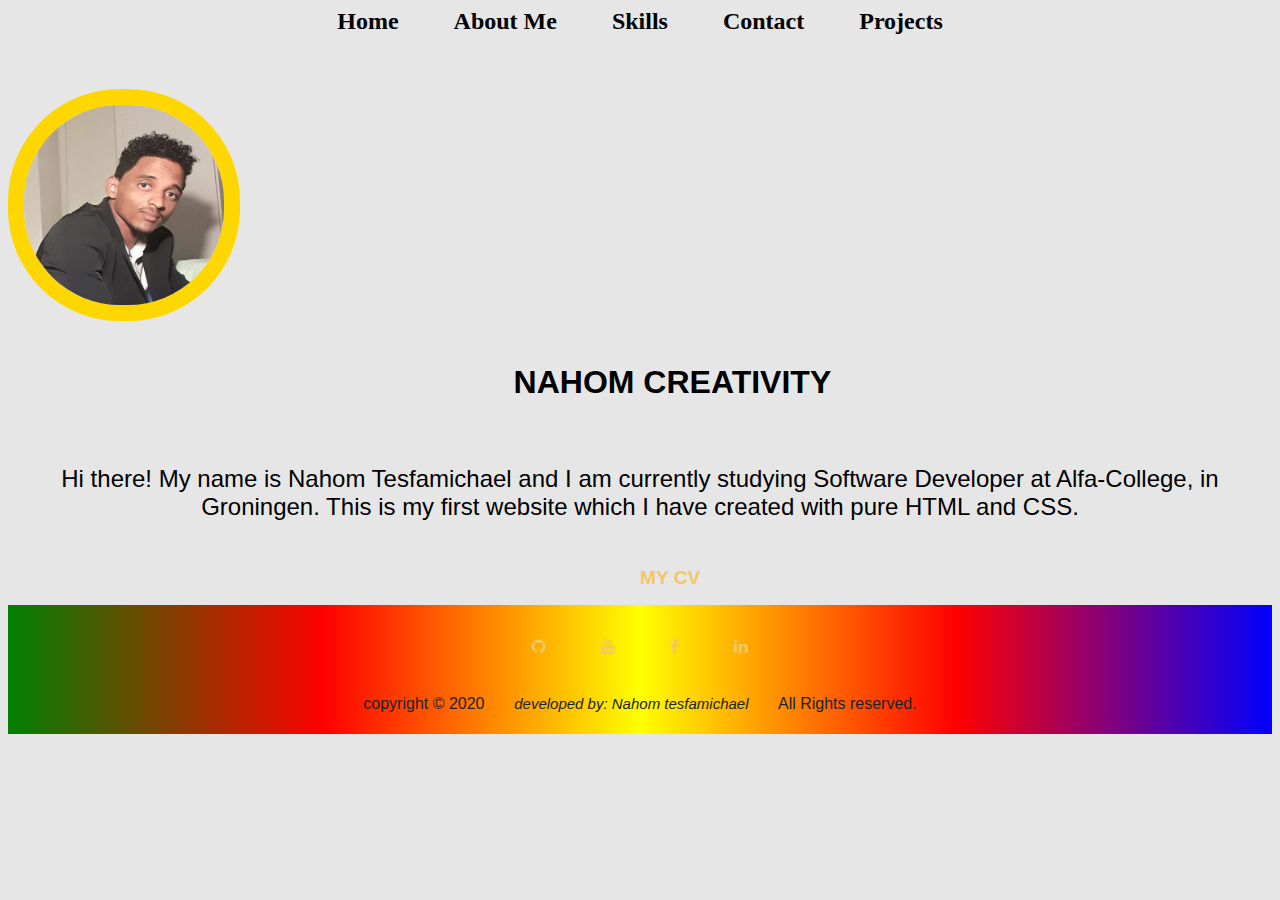
<file: index.html>
<!DOCTYPE html>
<html lang="Eng">
    <head>
        <meta http-equiv="content-Type"
			content="text/html;
            charset=utf-8">
            <meta name="robots" content="all">
            <meta name="language" content="English">
            <meta name="author" content="Nahom Tesfamichael">
            <meta name="description" content="test web">
            <meta name="keywords" content="HelloWorld,test">
            <meta name="copyright" content="copyright">
        <link rel="stylesheet" href="css/style.css">
        <link rel="stylesheet" href="https://cdnjs.cloudflare.com/ajax/libs/font-awesome/4.7.0/css/font-awesome.min.css">


        <title>Nahom portfolio</title>
        
    </head>
    <body>
        <nav>
            <ul>
                <li><a href="index.html">Home</a></li>
                <li><a href="aboutme.html">About Me</a></li>
                <li><a href="skills.html">Skills</a></li>
                <li><a href="contact.html">Contact</a></li>
                <li><a href="projects.html">Projects</a></li>
            </ul>
        </nav>
        <br>
        <br>
        <br>
    
        <div class="logo">
            <img src="images/nahom-home.jpg" alt="profile"></div><br>
            <h1 style="font-family: Georgia, 'Times New Roman', Times, serif; color:black; margin-left: 40%;"><strong>NAHOM CREATIVITY</strong></h1><br>
            <div id="hello">
                <p>Hi there! My name is Nahom Tesfamichael and I am currently studying Software Developer at Alfa-College, in Groningen. This is my first website which I have created with pure HTML and CSS. </p>
            </div>
            <h2 style="font-family: Georgia, 'Times New Roman', Times, serif; color: rgb(243, 247, 242); margin-left: 50%;"><br><a href="pdf/cv2020.pdf" target="_blank" aria-readonly="true">MY CV</a></h2>







        <footer>
        <a href="https://github.com/nahom17/portofilio" target="_blank"><i class=" fa fa-github"></i></a>
        <a href="https://www.youtube.com/channel/UCIMHXf1qvVBxoYfWFpk9hiw?view_as=subscriber" target="_blank"><i class="fa fa-youtube" ></i></a>
        <a href="https://www.facebook.com/nahom.tesfamichael.90" target="_blank"><i class="fa fa-facebook"></i></a>
        <a href="https://www.linkedin.com/in/nahom-tesfamichael-87a2a7135/" target="_blank"><i class="fa fa-linkedin"></i></a>

        <p>copyright  &copy; 2020  <i> developed by:  Nahom tesfamichael </i> All Rights reserved.</p>
        </footer>
</body>
</html>
</file>
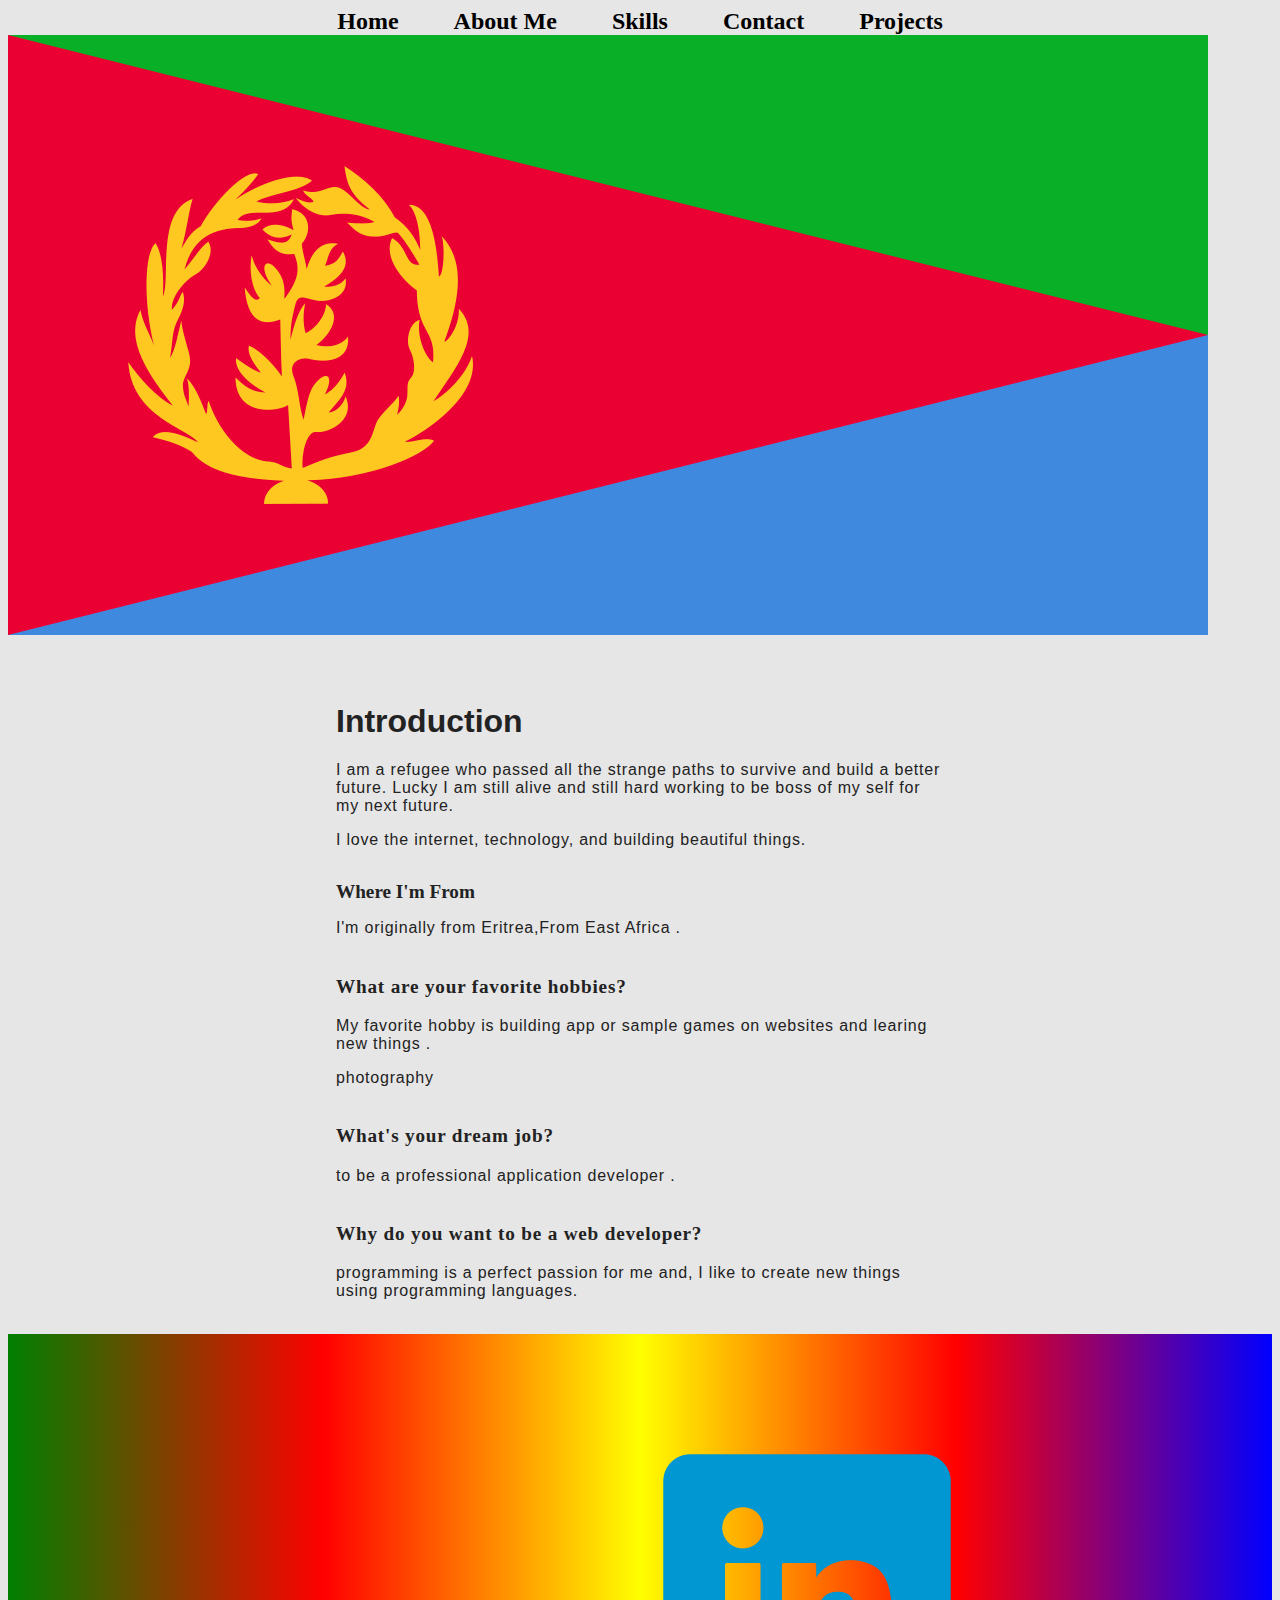
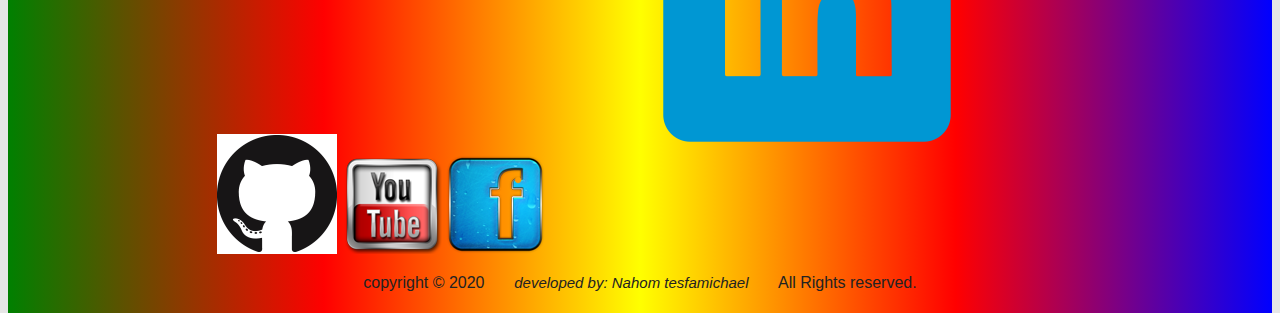
<file: aboutme.html>
<!DOCTYPE html>
<html lang="Eng">
    <head>
         	<meta charset="UTF-8">
			<meta name="viewport" content="width=device-width,initial-scale=1,maximum-scale=1,user-scalable=no">
			<meta http-equiv="X-UA-Compatible" content="IE=edge,chrome=1">
			<meta name="HandheldFriendly" content="true">  
            <meta name="language" content="English">
            <meta name="author" content="Nahom Tesfamichael">
            <meta name="description" content="test web">
            <meta name="keywords" content="HelloWorld,test">
            <meta name="copyright" content="copyright">
		<meta name="viewport" content="width=device-width, initial-scale=1">
		<meta name="google-site-verification" content="di5qv9vuT2YgMAV-WihyO607hGFH3Bf3_tcmxUbdRnc" />
        <link rel="stylesheet" href="css/style.css">
        <title>about_me</title>
		<style>
			@media only screen and (max-width:500px){
    nav ul li a {
		
		background-color:aqua !important;
		margin:3% ;
		border:1px solid ghostwhite;
		border-radius:1pc;
				}
				footer img{
					width:10%;
					margin:3%;
				}
				#about-logo img{
					margin-top:10%;
					float:left;
					width:100%;
					height:100px;
				} h1{
					margin-left:20%;
				}
		
    
        
    }
		
		
		</style>
    </head>
    <body>
        <nav>
            <ul>
                <li><a href="index.html">Home</a></li>
                <li><a href="aboutme.html">About Me</a></li>
                <li><a href="skills.html">Skills</a></li>
                <li><a href="contact.html">Contact</a></li>
                <li><a href="projects.html">Projects</a></li>
            </ul>
        </nav>
    
        <div id="about-logo">
            <img src="images/about-logo.png" alt="eritrea" title="Eritrea's major mineral resources include natural gas, gold, copper, oil, zinc and potash. Almost 70% of the country is covered by the greenstone belt of Eritrea that has deposits of precious metals and volcanic massive sulfide">
            
       </div>
       <section class="introduction-section">
        <h1>Introduction</h1>
        <p>I am a refugee who passed all the strange paths to survive and build a better future. Lucky I am still alive and still hard working to be boss of my self for my next future.</p>
        <p>I love the internet, technology, and building beautiful things.</p>
    </section>
    <section class="location-section">
        <h2>Where I'm From</h2>
        <p>I'm originally from Eritrea,From East Africa . </p>
    </section>
    <section class="questions-section">
        <h2>What are your favorite hobbies?</h2>
        <p>My favorite hobby is building app or sample games on websites and learing new things .</p>
        <p>photography</p>
        <h2>What's your dream job?</h2>
        <p>to be a professional application developer .</p>
        <h2>Why do you want to be a web developer?</h2>
        <p>programming is a perfect  passion for me and, I like to create new things using programming languages.</p>
    </section><br>
    <footer>
        <a href="https://github.com/nahom17/portofilio"><img src="images/github.png" alt="Git"></a>
        <a href="https://www.youtube.com/channel/UCIMHXf1qvVBxoYfWFpk9hiw?view_as=subscriber"><img src="images/youtube.png"  alt="Y"></a>
        <a href="https://www.facebook.com/nahom.tesfamichael.90"><img src="images/facebook.png" alt="x"></a>
        <a href="https://www.linkedin.com/in/nahom-tesfamichael-87a2a7135/"><img src="images/linkedin.png" alt="L"></a>
        
        <p>copyright  &copy; 2020  <i> developed by:  Nahom tesfamichael </i> All Rights reserved.</p>
    </footer>
</body>
</html>
</file>
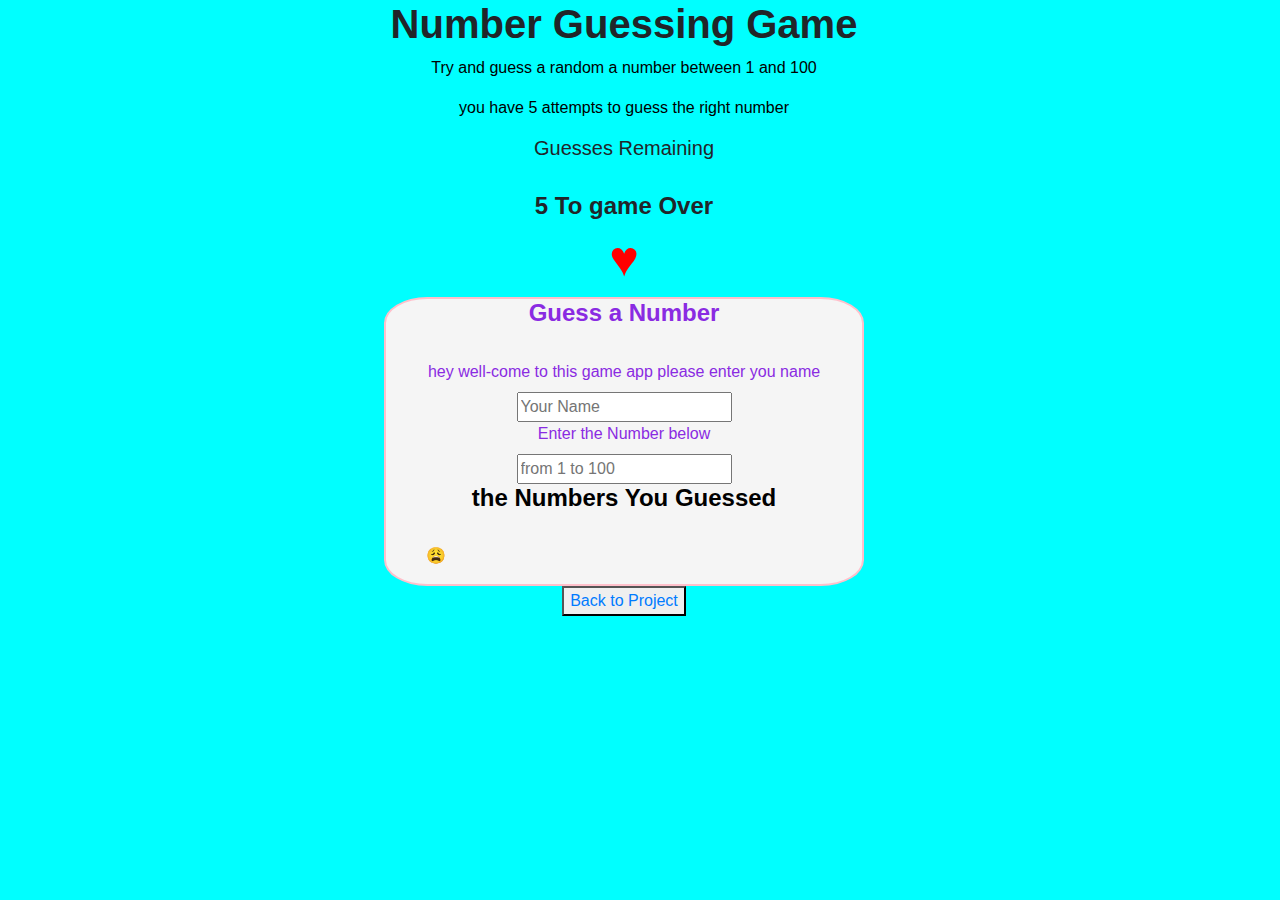
<file: game.html>
<!DOCTYPE html>
<html>
<head>
    <meta http-equiv="content-type" content="text/html"; 
    charset="UTF-8">
    <meta name="viewport" content="width=device-width, initial-scale=1.0">
    <meta name="robots" content="all">
    <meta name="language" content="English">
    <meta name="author" content="Nahom Tesfamichael">
    <meta name="description" content="guess Number Game">
    <meta name="keywords" content="number,name,chance,gussed">
    <meta name="copyright" content="copyright">
    <link rel="stylesheet" href="https://stackpath.bootstrapcdn.com/bootstrap/4.4.1/css/bootstrap.min.css" integrity="sha384-Vkoo8x4CGsO3+Hhxv8T/Q5PaXtkKtu6ug5TOeNV6gBiFeWPGFN9MuhOf23Q9Ifjh" crossorigin="anonymous">
    <link rel="stylesheet" href="game.css">
    <title>Number Guessing game</title>


</head>
<body>
    <h1>Number Guessing Game</h1>
    <p>Try and guess a random a number between 1 and 100</p>
    <p>you have 5 attempts to guess the right number</p>
    <div class="guesses">
        
       <h5>Guesses Remaining</h5><br>
        <h4 id="chance">  5 To game Over </h4><h1 style="color:red;font-size:50px;">&hearts;</h1>

    </div>
    <div class="box">
        <form class="form">
            <h4>Guess a Number</h4><br>
            <label for="name">hey well-come to this game app please enter you name</label><br>
            <input type="text"  id="name" name="UserName"  placeholder="Your Name"><br>
            
            <label for="number">Enter the Number below</label><br>
            <input type="number"  id="number" name="number"  placeholder="from 1 to 100"><br>
        </form>
        <h4>the Numbers You Guessed</h4>
        <ul id="gussed">
        <br><div id="like"><strong style="text-align:left; margin-right: 90px;">&#128553;</strong></div>
        </ul>
    </div>
    <button><a href="projects.html" >Back to Project</a></button>
    
    <script src="https://code.jquery.com/jquery-3.4.1.slim.min.js" integrity="sha384-J6qa4849blE2+poT4WnyKhv5vZF5SrPo0iEjwBvKU7imGFAV0wwj1yYfoRSJoZ+n" crossorigin="anonymous"></script>
    <script src="https://cdn.jsdelivr.net/npm/popper.js@1.16.0/dist/umd/popper.min.js" integrity="sha384-Q6E9RHvbIyZFJoft+2mJbHaEWldlvI9IOYy5n3zV9zzTtmI3UksdQRVvoxMfooAo" crossorigin="anonymous"></script>
    <script src="https://stackpath.bootstrapcdn.com/bootstrap/4.4.1/js/bootstrap.min.js" integrity="sha384-wfSDF2E50Y2D1uUdj0O3uMBJnjuUD4Ih7YwaYd1iqfktj0Uod8GCExl3Og8ifwB6" crossorigin="anonymous"></script>
<script src="game.js"></script>
<footer>
    <!--<h5 style="border:none; border-radius: none; background-color:none">&copy;2020 <em>developed</em> by Nahom Tesfamichael</h5>-->
</footer>
</body>
</html>
</file>
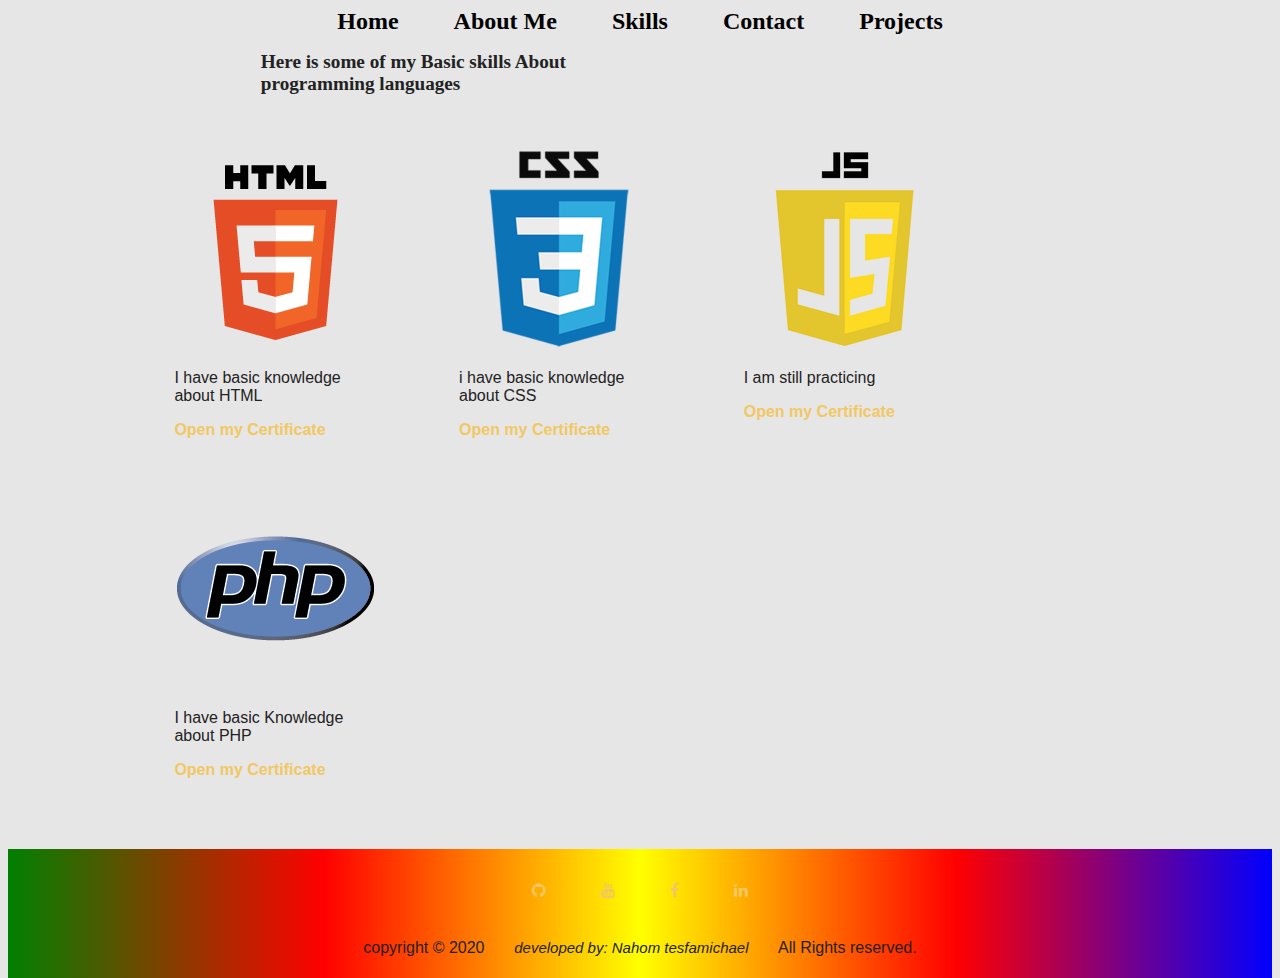
<file: skills.html>
<!DOCTYPE html>
<html lang="Eng">
    <head>
        	<meta charset="UTF-8">
			<meta name="viewport" content="width=device-width,initial-scale=1,maximum-scale=1,user-scalable=no">
			<meta http-equiv="X-UA-Compatible" content="IE=edge,chrome=1">
			<meta name="HandheldFriendly" content="true">
            <meta name="language" content="English">
            <meta name="author" content="Nahom Tesfamichael">
            <meta name="description" content="test web">
            <meta name="keywords" content="HelloWorld,test">
            <meta name="copyright" content="copyright">
			<meta name="google-site-verification" content="di5qv9vuT2YgMAV-WihyO607hGFH3Bf3_tcmxUbdRnc" />
        
            <link rel="stylesheet" href="css/style.css">
             <link rel="stylesheet" href="https://cdnjs.cloudflare.com/ajax/libs/font-awesome/4.7.0/css/font-awesome.min.css">
            <style>
                .gallery {
                    display: grid;
                    grid-template-columns: repeat(8, 1fr);
                    grid-template-rows: repeat(8, 5vm);
                    grid-gap:1px;
                    margin-left:10%;
                    margin-top:3%;
                    margin-bottom: 3%;
                }
                .gallery__img {
                    max-width:100%;
					
                  
				}
				
                /*this help us to define the where should the item palced */
                .gallery__item--1 {
                        grid-column-start: 1;
                        grid-column-end: 3;
                        grid-row-start: 1;
                        grid-row-end: 3;
                }
                .gallery__item--2 {
                        grid-column-start: 3;
                        grid-column-end: 5;
                        grid-row-start: 1;
                        grid-row-end: 3;
                    }
                   
                    .gallery__item--3 {
                        grid-column-start: 5;
                        grid-column-end: 7;
                        grid-row-start: 1;
                        grid-row-end: 3;
                    }
                    .gallery__item--4 {
                        grid-column-start: 1;
                        grid-column-end: 3;
                        grid-row-start: 4;
                        grid-row-end: 6;
                    }
                    /*.gallery__item--5 {
                        grid-column-start: 3;
                        grid-column-end: 5;
                        grid-row-start: 4;
                        grid-row-end: 6;
                    }*/
				@media only screen and (max-width:500px){
					.gallery {
						background-color:unset;
						width:100%;
						height:100%;
						opacity:1.5;
					} 
					 
						   .gallery__item--1 {
                        grid-column-start: 1;
                        grid-column-end: 5;
                        grid-row-start: 1;
                        grid-row-end: 5;
                }
                .gallery__item--2 {
                        grid-column-start: 5;
                        grid-column-end: 9;
                        grid-row-start: 1;
                        grid-row-end: 5;
                    }
                   
                    .gallery__item--3 {
                        grid-column-start: 1;
                        grid-column-end: 5;
                        grid-row-start: 5;
                        grid-row-end: 9;
                    }
                    .gallery__item--4 {
                        grid-column-start: 5;
                        grid-column-end: 9;
                        grid-row-start: 5;
                        grid-row-end: 9;
                    }
					 h4{
						 float:left;
						 margin-left:70%;
						 text-align:left;
					}
                   
				
				}
				



                        </style>
        
        <title>my skills</title>
    </head>
    <body>
        <nav>
            <ul>
                <li><a href="index.html">Home</a></li>
                <li><a href="aboutme.html">About Me</a></li>
                <li><a href="skills.html">Skills</a></li>
                <li><a href="contact.html">Contact</a></li>
                <li><a href="projects.html">Projects</a></li>
            </ul>
        </nav>
            <section>
                <h2 style="margin-left:20%;">Here is some of my Basic skills About<br>programming languages</h2>
            </section>
        
            <div class="container">
            <div class="gallery">
                <figure class="gallery__item gallery__item--1">
                  <img src="images/html-logo.png" class="gallery__img" alt="Image 1">
                  <p>I have basic knowledge about HTML</p>
                  <p><a href="https://www.sololearn.com/Certificate/1014-4111100/pdf/" target="_blank"><strong>Open my Certificate</strong></a></p>
                </figure>
                <figure class="gallery__item gallery__item--2">
                  <img src="images/css-logo.png" class="gallery__img" alt="Image 2">
                  <p>i have basic knowledge about CSS</p>
                  <p><a href="https://www.sololearn.com/Certificate/1023-4111100/pdf/" target="_blank"><strong>Open my Certificate</strong></a></p>
                </figure>
                <figure class="gallery__item gallery__item--3">
                  <img src="images/js-logo.png" class="gallery__img" alt="Image 3">
                  <p>I am still practicing</p>
                  <p><a href="https://www.sololearn.com/Certificate/1024-4111100/pdf/" target="_blank"><strong>Open my Certificate</strong></a></p>
                </figure>
                <figure class="gallery__item gallery__item--4">
                  <img src="images/php-logo.png" class="gallery__img" alt="Image 4">
                  <p>I have basic Knowledge about PHP </p>
                  <p><a href="https://www.sololearn.com/Certificate/1059-4111100/pdf/" target="_blank"><strong>Open my Certificate</strong></a></p>
                </figure>
               
               
            </div>
        </div>









        <footer>
            <a href="https://github.com/nahom17/portofilio" target="_blank"><i class=" fa fa-github"></i></a>
            <a href="https://www.youtube.com/channel/UCIMHXf1qvVBxoYfWFpk9hiw?view_as=subscriber" target="_blank"><i class="fa fa-youtube" ></i></a>
            <a href="https://www.facebook.com/nahom.tesfamichael.90" target="_blank"><i class="fa fa-facebook"></i></a>
            <a href="https://www.linkedin.com/in/nahom-tesfamichael-87a2a7135/" target="_blank"><i class="fa fa-linkedin"></i></a>

            <p>copyright  &copy; 2020  <i> developed by:  Nahom tesfamichael </i> All Rights reserved.</p>
        </footer>
</body>
</html>
</file>
<file: css/style.css>
/* style for HTML */
html{
    background-color: rgb(230, 230,230);
    background-size: cover;
    width:100%;
	height:100%;
 
    
    
}
header{
    background: darkgoldenrod !important;
}
/* its help to the browser emphasizes legibility over rendering speed*/
p h1 h2 h3 h4{
    text-rendering: optimizeLegibility;
}






nav{
    width: 100vm;
}
/* to determine the position of nav bar*/
nav ul{
    text-align: center;
    margin:0 0 0 0;
    padding-right:0;
    
}

nav ul li{
    width: 50%;
    color:black;
    display:contents;
   /* font-size:smaller;
    float: left;
    text-align: left;
    border:10px solid black;*/
}
nav ul li a{
    list-style-type: none;
}
nav ul li a {
    text-decoration: none;
}
nav ul li a{
    font-size: 1.5rem;
    font-family: Georgia, 'Times New Roman', Times, serif;
    opacity: 1;
    color: black;
    filter:alpha(opacity=50);
    margin: 2%;
   /* position: relative;
    background-color: gold;
    border:5px solid silver;
    border-radius: 7pc;
	text-decoration:none;
	*/
}
/* this white color shows when the mouse hover over the link */
a:hover {

    color:white;

}
a:focus{
    color:red;
}
a:visited {
   color:yellow;
}
/* this white color shows when the mouse active over the link */
 a:active{
    color:black;
     font-size: 30px;
}
 /* home style*/
#hello{
    font-size: 1.5em;
    font-weight: lighter;
    color:black;
    text-align: center;

}
.logo img{
    width:200px;
    height:200px;
    border:1pc solid gold;
    border-radius:7pc;
}
#learn_more a{
    color:white;
    font-family: Georgia, 'Times New Roman', Times, serif;
    float:left;
    margin-top:10%;
    margin-bottom: 15%;
    margin-left: 50%;
    border: 3px solid gold;
    border-radius: 7pc;
    background-color: rgb(17, 2, 102);
}
#My_CV a{
    color:white;
    font-family: Georgia, 'Times New Roman', Times, serif;
    float: right;
    margin-top: 10%;
    margin-bottom: 15%;
    margin-right:30%;
    border: 3px solid gold;
    border-radius: 70pc;
    background-color:rgb(17, 2,102);
}
body {
     /* Typography Declarations */
     color: #222222;
     font-size: 1em;
     font-family: "Open Sans", "Helvetica Neue", sans-serif;
 }

.content-footer,
.masthead-heading,
.masthead-intro {
    text-align:left;
}

.masthead {
    padding: 6em 0;
    background-image: url('https://i.imgur.com/yGmrlyg.jpg');
    background-size: cover;
    background-repeat: no-repeat;
    border-top: solid 1em #FFCF33;
}

.masthead-intro {
    /* Layout Declarations */
    margin-bottom: 0.1em;
    /* Typography Declarations */
    font-family: "Gentium Book Basic", Georgia, serif;
    font-size: 2em;
}

.masthead-heading {
    /* Layout Declarations */
    color: #F1C863;
    margin-top: -0.2em;
    /* Typography Declarations */
    font-family: "Open Sans", "Helvetica Neue", sans-serif;
    font-weight: bold;
    font-size: 6em;
    letter-spacing: -0.02em;
    text-transform: uppercase;
}

.introduction-section,
.location-section,
.questions-section {
    max-width: 38em;
    margin-left:10%;
    margin-right: auto;
    margin-top: 2em;
}

.introduction-section > p,
.location-section > p,
.questions-section,
.content-footer > p {
    /* Typography Declarations */
    font-weight: 300;
    letter-spacing: 0.05em;
}

.questions-section > h2 {
    font-family: "Gentium Book Basic", Georgia, serif;
    font-size: 1.2em;
    font-weight: bold;
    /* Layout */
    margin: 2em 0 1em 0;
}

section > h1 {
    margin-top: 2em;
}

.content-footer,
.masthead-heading,
.masthead-intro {
    text-align: center;
}

.masthead {
    padding: 6em 0;
    background-image: url('https://i.imgur.com/yGmrlyg.jpg');
    background-size: cover;
    background-repeat: no-repeat;
    border-top: solid 1em #FFCF33;
}

.masthead-intro {
    margin-bottom: 0.1em;
    font-family: "Gentium Book Basic", Georgia, serif;
    font-size: 2em;
}

.masthead-heading {
    margin-top: -0.2em;
    font-family: "Open Sans", "Helvetica Neue", sans-serif;
    font-weight: bold;
    font-size: 6em;
    letter-spacing: -0.02em;
    text-transform: uppercase;
}
.introduction > p,
.location > p,
.content-footer > p {
    /* Typography Declarations */
    font-weight: 300;
    letter-spacing: 0.05em;
}
h2 {
    /* Typography Declarations */
    font-family: "Gentium Book Basic", Georgia, serif;
    font-size: 1.2em;
    font-weight: bold;
}

.introduction-section,
.location-section,
.questions-section {
    max-width: 38em;
    margin-left: auto;
    margin-right: auto;
    margin-top: 2em;
}
.content-footer {
    margin: 50px 0;
    padding: 20px 0;
    text-align: center;
    background-color: #73A8C2;
    text-decoration: none;
}
.social > li {
    display: inline-block;
    margin: 0 5px;
}
.content-footer > p {
    color: #F7EDE1;
}
a {
    font-weight: bold;
    text-decoration: none;
    color: #F1C863;
}



    
/* styling for the footer */
footer{
  position:relative;
  bottom: 0;
  right: 0;
  left: 0;
  margin: 0;
  float: left;
  text-align: center;
  width: 100%;
  padding-top: 8px;
    padding-bottom: 5px;
    /* this linear-gradient can help us to mixes different colors */
  background: linear-gradient(to right , green,red,yellow,red,blue);

  
}
i{
    margin: 2%;
    font-size: 15px;
}
/* this style for images which use for social media links */
/*footer img {
    margin: 0;
    width: 4%;
}*/
 


.about_me h3{
    

    color:rgb(11, 12, 12);
    background:none;
    font-weight: 100;
    margin: 50px;
    align-items: center;
    position: relative;
    text-align: center;
    padding-left: 5%;
    padding-top: 2%;
    padding-bottom: 5%;
}
*{
    font-family: sans-serif;
    list-style: none;
    padding: 0;
}
/*when the screen is max 500px so the style must be in the below styles to make the page Responsive*/
@media only screen and (max-width:500px) {
    nav ul li a {
        border: none !important;
        background-color: aqua;
        margin: 3%;
    }


    body {
        background-color: aqua;
        opacity: 1;
    }

    html {
        width: 100%;
        height: 100%;
    }

    /*footer {
        position:relative;
        bottom: 0;
        right: 0;
        left: 0;
        margin: 0;
        float: left;
        text-align: center;
        width: 100%;
        padding-top: 5px;
        padding-bottom: 5px;
        background: linear-gradient(to right , green,red,yellow,red,blue);}
}*/
    @media only screen and (max-width: 500px) {
        nav ul li a {

            background-color: aqua !important;
            margin: 0 0 0 0;
            border: 1px solid ghostwhite;
            border-radius: 1pc;
        }

       /* footer img {
            width: 10%;
            margin: 3%;
        }*/

        #about-logo img {
            margin-top: 10%;
            float: left;
            width: 100%;
            height: 100px;
        }

        h1 {
            margin-left: 20%
        }
    }
}
@media only screen and (max-width: 500px) {
    .masthead {
        padding: 3em 0;
    }
    .masthead-heading {
        font-size: 3em;
    }
    .content-footer {
        padding: 2em 2.5em;
    }
}




		


/*.logo img{
    text-align:right;
    width:200px;
    height:200px;
    margin-left:15%;
    border: 5px solid gold;
    border-radius:7pc ;}
    */
</file>
<file: game.css>
body{
    background-color: aqua;
   text-align: center; 
   position:center;
   width:480px;
   border:none;
   border-radius: 5%;
   margin-left: 30%;
   overflow: scroll;


}
ul{
    list-style: none;
    text-align:left;
}
ul.strong{
    text-emphasis: right;
}

.form{
    color: blueviolet;
    

    

}
.box{
    color:black;
    border:2px solid pink;
    background: whitesmoke;
    border-radius: 9%;

}
.submit{
    margin-top: 19px;
    color: blue;
    border-radius: 19%;
}
p{
    font-weight: 300px;
    color: black;
}
h1,h2,h3,h4{
    font-weight: 700;
}
footer {
    position:fixed;
    left: 0;
    bottom: 0;
    width: 100%;
    background-color:rgb(2, 87, 102);
    color: white;
    text-align: center; 
}
</file>
